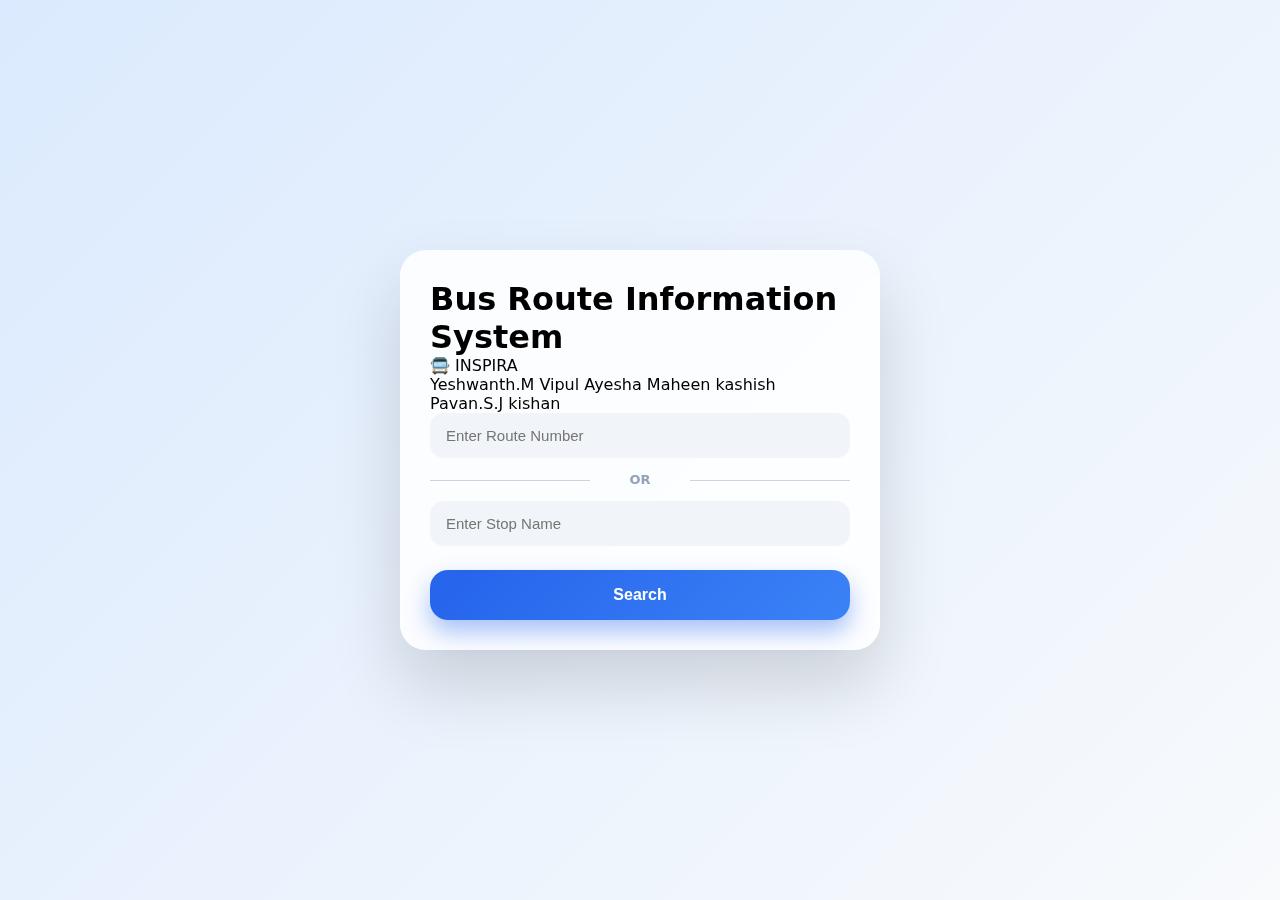
<file: index.html>
<!DOCTYPE html>
<html lang="en">

<head>
  <meta charset="UTF-8" />
  <title>MIT Mysore Bus Route Finder</title>
  <meta name="viewport" content="width=device-width, initial-scale=1.0" />
  <link rel="stylesheet" href="style.css" />
</head>

<body>
  <div class="glass-card">

    
    <h1>Bus Route Information System  </h1>
    
    <!-- Team Info -->
    <div class="team-section">
      <div class="team-name">🚍 INSPIRA</div>

      <div class="team-members">
        <span>Yeshwanth.M</span>
        <span>Vipul</span>
        <span>Ayesha Maheen</span>
        <span>kashish</span>
        <span>Pavan.S.J</span>
        <span>kishan</span>
      </div>
    </div>

    <div class="input-box">
      <input type="number" id="routeNumber" placeholder="Enter Route Number" />
    </div>

    <div class="or-divider">OR</div>

    <div class="input-box">
      <input type="text" id="stopName" placeholder="Enter Stop Name" />
    </div>

    <button id="searchBtn">Search</button>

  </div>

  <script src="home.js"></script>
</body>

</html>
</file>
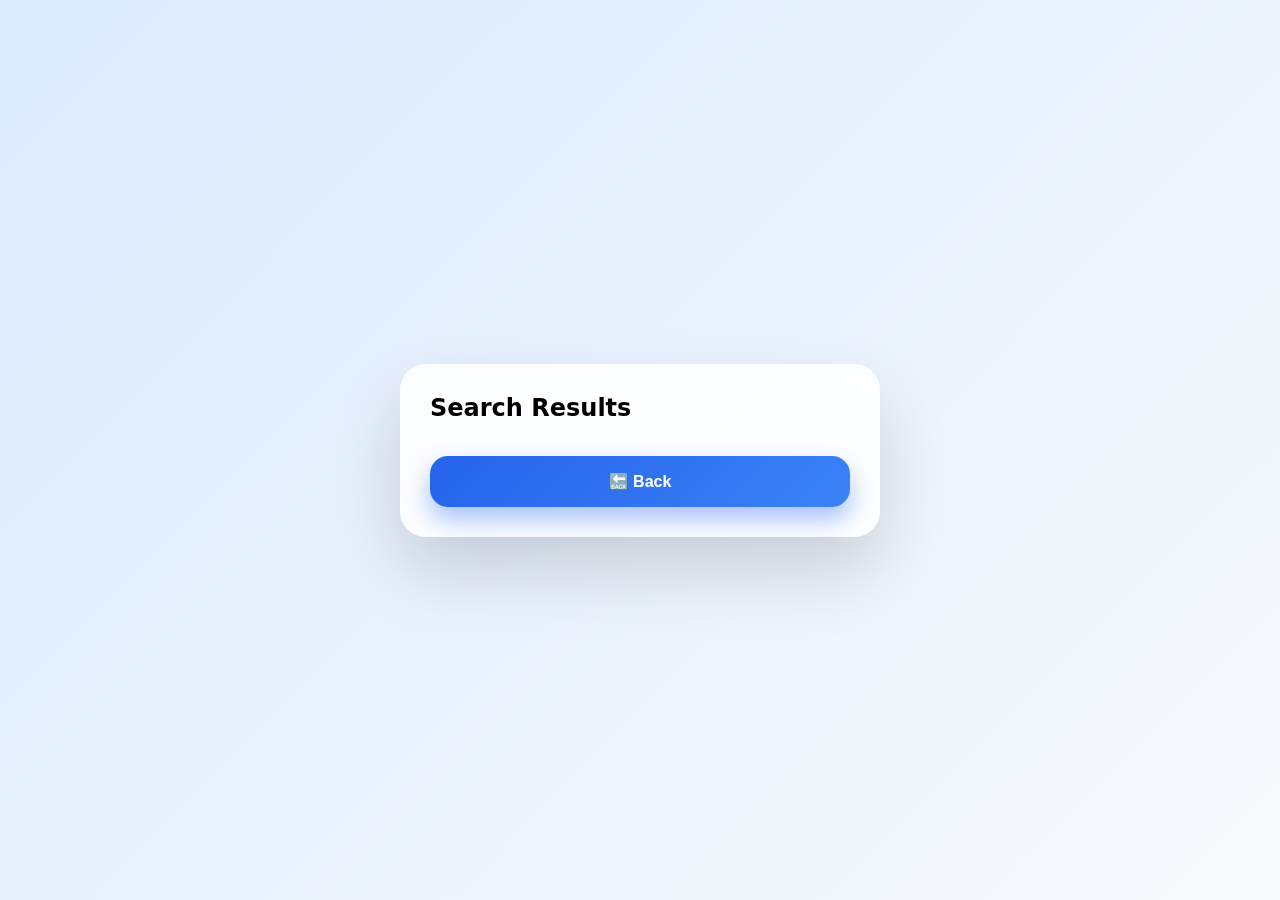
<file: output.html>
<!DOCTYPE html>
<html lang="en">
<head>
  <meta charset="UTF-8" />
  <title>Bus Search Results</title>
  <meta name="viewport" content="width=device-width, initial-scale=1.0" />
  <link rel="stylesheet" href="style.css" />
</head>

<body>
  <div class="glass-card">
    <h2>Search Results</h2>
    <div id="output"></div>

    <button onclick="window.location.href='index.html'">
      🔙 Back
    </button>
  </div>

  <script src="index.js"></script>
</body>
</html>
</file>
<file: style.css>
* {
  margin: 0;
  padding: 0;
  box-sizing: border-box;
}

/* Background */
body {
  font-family: "Inter", system-ui, sans-serif;
  min-height: 100vh;
  background: linear-gradient(135deg, #dbeafe, #f8fafc);
  display: flex;
  justify-content: center;
  align-items: center;
  padding: 20px;
}

/* Glass Card */
.glass-card {
  width: 100%;
  max-width: 480px;
  padding: 30px;
  border-radius: 26px;
  background: rgba(255, 255, 255, 0.85);
  backdrop-filter: blur(14px);
  box-shadow: 0 35px 70px rgba(0,0,0,0.15);
}

/* Title */
.title {
  text-align: center;
  font-size: 1.9rem;
  font-weight: 700;
  color: #1e3a8a;
}

.subtitle {
  text-align: center;
  font-size: 14px;
  color: #64748b;
  margin-bottom: 26px;
}

/* Input Box */
.input-box {
  display: flex;
  align-items: center;
  padding: 14px 16px;
  border-radius: 14px;
  background: #f1f5f9;
  margin-bottom: 14px;
  transition: 0.2s;
}

.input-box i {
  color: #2563eb;
  font-size: 18px;
  margin-right: 12px;
}

.input-box input {
  border: none;
  background: transparent;
  outline: none;
  width: 100%;
  font-size: 15px;
}

.input-box:focus-within {
  background: #ffffff;
  box-shadow: 0 0 0 3px rgba(37,99,235,0.2);
}

/* OR Divider */
.or-divider {
  text-align: center;
  font-size: 13px;
  font-weight: 600;
  color: #94a3b8;
  margin: 14px 0;
  position: relative;
}

.or-divider::before,
.or-divider::after {
  content: "";
  position: absolute;
  top: 50%;
  width: 38%;
  height: 1px;
  background: #cbd5e1;
}

.or-divider::before { left: 0; }
.or-divider::after { right: 0; }

/* Button */
button {
  width: 100%;
  padding: 16px;
  border-radius: 18px;
  border: none;
  background: linear-gradient(135deg, #2563eb, #3b82f6);
  color: white;
  font-size: 16px;
  font-weight: 600;
  cursor: pointer;
  margin-top: 10px;
  box-shadow: 0 12px 25px rgba(37,99,235,0.4);
}

/* Output */
#output {
  margin-top: 24px;
}

/* Result Card */
.result-card {
  background: #ffffff;
  border-radius: 18px;
  padding: 16px;
  margin-bottom: 14px;
  box-shadow: 0 10px 25px rgba(0,0,0,0.08);
  animation: fadeIn 0.3s ease;
}

@keyframes fadeIn {
  from { opacity: 0; transform: translateY(6px); }
  to { opacity: 1; transform: translateY(0); }
}

.badge {
  display: inline-block;
  background: #2563eb;
  color: white;
  padding: 4px 10px;
  border-radius: 999px;
  font-size: 12px;
  margin-bottom: 8px;
}

.result-card p {
  font-size: 14px;
  margin-bottom: 5px;
}

.stops {
  margin-top: 8px;
  color: #475569;
}

/* Error */
.error {
  text-align: center;
  color: #dc2626;
  font-weight: 600;
}
</file>
